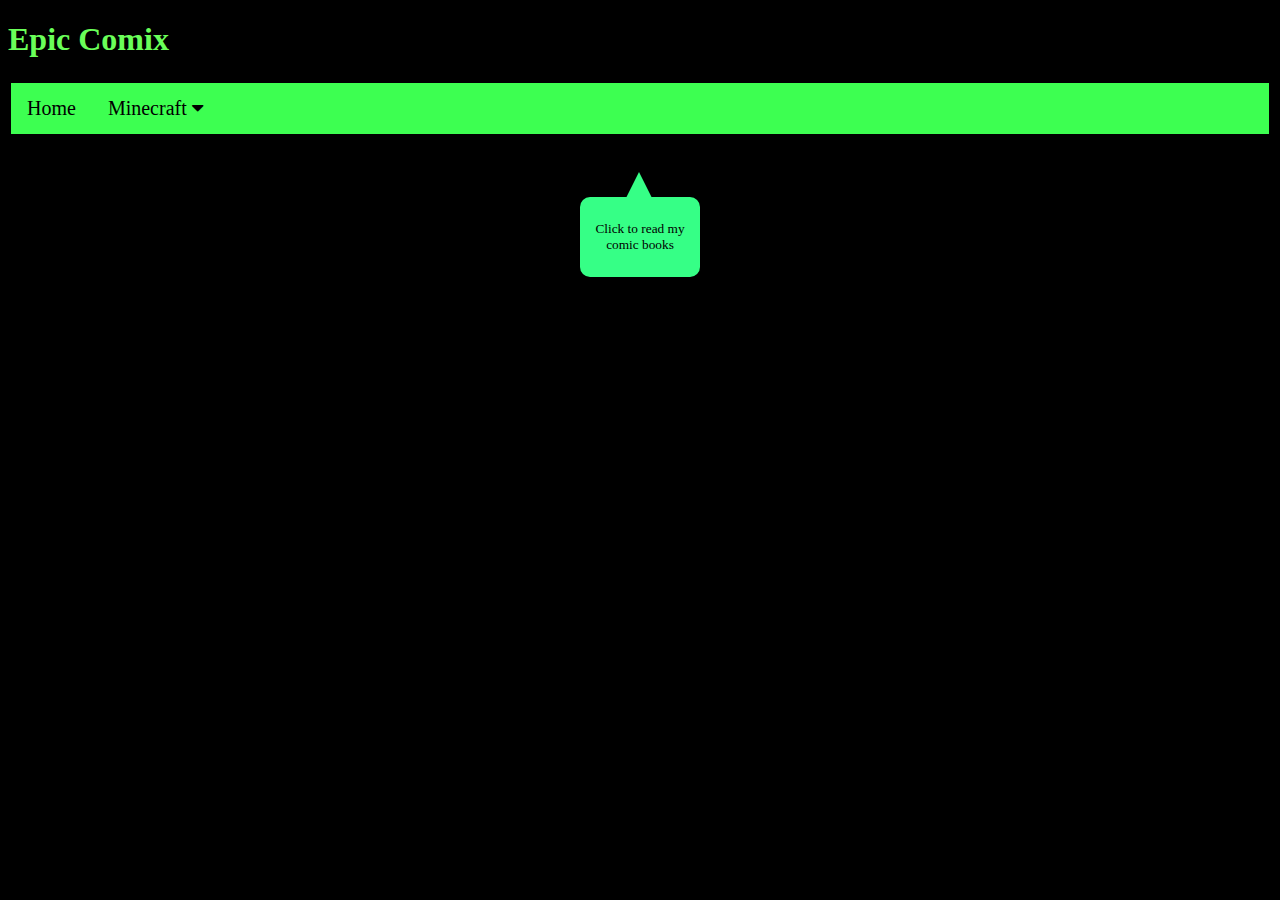
<file: index.html>
<!DOCTYPE html>
<html lang="en">
<head>
    <title> Epic Comix</title>
    <meta charset="utf-8">
    <link rel="stylesheet" href="Comix.css">
      <link rel="stylesheet" href="https://cdnjs.cloudflare.com/ajax/libs/font-awesome/4.7.0/css/font-awesome.min.css">
</head>
<body>
    <h1 >Epic Comix</h1>
     <div class ="navbar">
         <a href="index.html">Home</a>
        <div class= "dropdown">
        <button class="drop">Minecraft <i class="fa fa-caret-down"></i></button>
        
        <div class="dropdown-content">
            <a href="withercomic.html">Wither</a>
            <a href="">Piglins</a>
            <a href="">Illagers</a>
        </div>
    </div>
    </div>
    <div class="contents"  style="text-align: center">
    <button id="talkbubble" onclick="document.location='comix website contents.html'" > Click to read my comic books</button>
    </div>
</body>
</html>
</file>
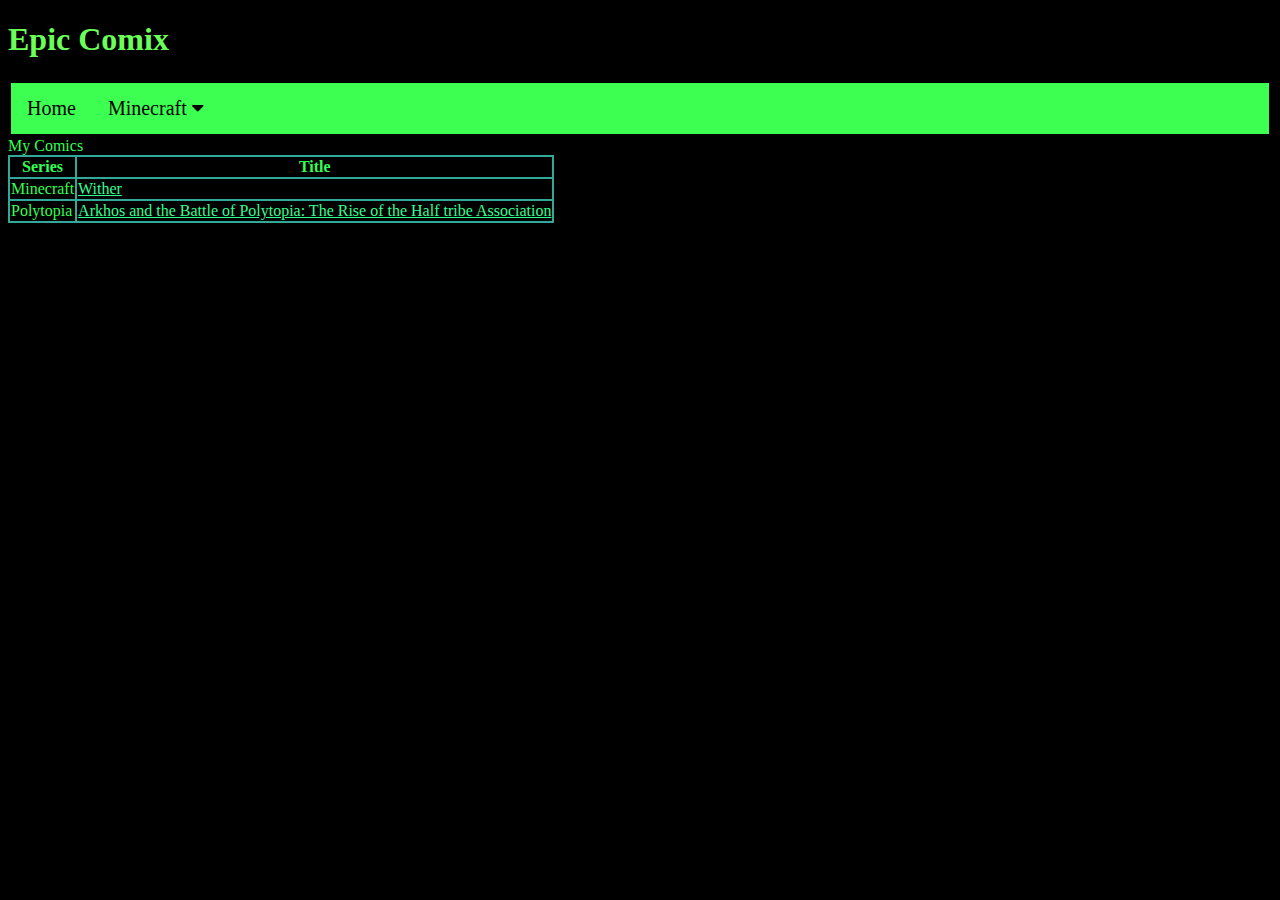
<file: comix website contents.html>
<!DOCTYPE html>
<html lang="en">
<head>
    <title> Comix contents page</title>    
    <meta charset="utf=8">
    
    <link rel="stylesheet" href="https://cdnjs.cloudflare.com/ajax/libs/font-awesome/4.7.0/css/font-awesome.min.css">
<link rel="stylesheet" href="Comix.css">
</head>
<body>
     <h1 >Epic Comix</h1>
     <div class ="navbar">
        <a href="index.html">Home</a>
        <div class= "dropdown">
        <button class="drop">Minecraft <i class="fa fa-caret-down"></i></button>
        <div class="dropdown-content">
            <a href="withercomic.html">Wither</a>
            <a href="">Piglins</a>
            <a href="">Illagers</a>
            </div>
        </div>
    </div>
    <table>
        <thead> My Comics</thead>
        <tbody>
            <tr>
                <th>
                Series
                </th>
                <th>
                Title
                </th>
            </tr>
            <tr>
                <td> Minecraft</td>
                <td><a href="withercomic.html">Wither</a></td>
            </tr>
            <tr>
                <td>
                   Polytopia 
                </td>
                <td>
                    <a href="">Arkhos and the Battle of Polytopia: The Rise of the Half tribe Association</a>
                </td>
            </tr>
        </tbody>
    </table>
    </body>
</html>
</file>
<file: Comix.css>
h1 {
    font-family: tahoma;
    color: #6aff59   }
button{
    font-family: tahoma;
    background-color: #34bf87;
    padding: 10px;}
body {
    background-color:black ;
    color:#33ff52; }
.contents {
    position: relative;
    top: 60px;}
#talkbubble {
      width: 120px;
      height: 80px;
      background: #36ff86;
    border: #36ff86;
      position: relative;
      -moz-border-radius: 10px;
      -webkit-border-radius: 10px;
      border-radius: 10px;
    }
    #talkbubble:before {
      content: "";
      position: absolute;
      right: 40%;
      top: -25px;
      width: 0;
      height: 0;
     /* border-top: 13px solid transparent;*/
      border-bottom: 26px solid #36ff86;
      border-right: 13px solid transparent;
    border-left: 13px solid transparent; }

table, th, td, tr {
    
    border: 2px solid #32a899;
    border-collapse: collapse;
    font-family: Tahoma;
}

    /*Navigation bar*/

.navbar{
    overflow: hidden;
    background-color:#3dff51;
    border: 3px solid black;
    font-family: tahoma;
}
.navbar a {
    text-decoration:none;
    color:black;
    font-size: 20px;
    float: left;
    font-family: tahoma;
    text-align: center;
    padding: 14px 16px;
}
.dropdown{
    float: left;
    overflow: hidden;
}
.dropdown .drop{
    font-size: 20px;
    font-family: tahoma;
    text-align: center;
    padding: 14px 16px;
    margin: 0;
    background-color: inherit;
    border: none;
    outline: none;
}
.navbar a:hover, .dropdown-content:hover .drop {
    background-color:#00ff73 ;
}
.dropdown:hover .dropdown-content{
    display:block;
}
.dropdown-content{
    display: none;
    position: absolute;
    min-width: 150px
    box-shadow:0px 8px 16px 0px;
}
.dropdown-content a{
    float: none;
    color:;
    padding: 12px 16px;
    display: block;
    text-align: center;
    background: #1efa64;
    z-index: 1;
}
.dropdown-content a: hover{
    background:#03fc45;
}
p{
    font-family:tahoma;
}
.Summary{
    font-weight:bold;}

.showslide{
    display:none;
}
.slidercontainer {
    max-width: 500px;
    position:relative;
    margin:auto;
    }
.showslide img {
    width: 500px;
    
}
.left, .right{
    cursor: pointer;
    position:absolute;
    top:50%;
    width:auto;
    padding:16px;
    margin-top:-22px;
    color: #00ff73;
    font-weight:bold;
    font-size: 18px;
    transition:0.6s ease;
    border-radius:0 3px 3px 0;
}
.right{
    right:0;
    border-radius: 3px 0 0 3px;
}
.left:hover, .right:hover{
    background-color:rgba(115, 115, 115,0.6);
}
a{color: #33ff92;}
.title{width: 200px;}
h2{font-family: tahoma}
</file>
